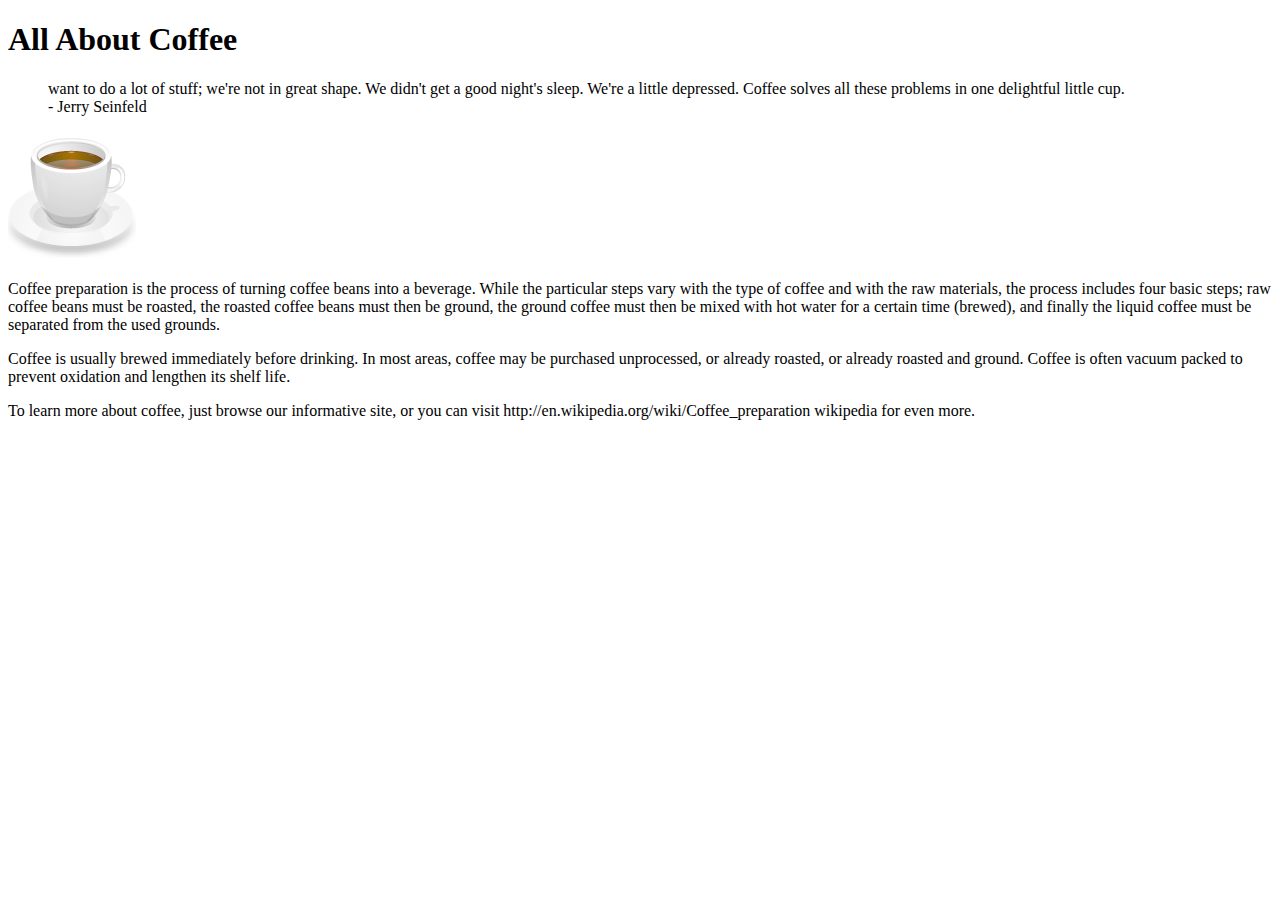
<file: Website Project/index.html>
<!DOCTYPE html>
<html>
<head>
<meta charset="utf-8">
<title>All About Coffee</title>
</head>
<body>
<h1>All About Coffee</h1>
<aside>
<blockquote> want to do a lot of stuff; we're not in great shape. We didn't get a good night's sleep. We're a little depressed. Coffee solves all these problems in one delightful little cup.
<br>- Jerry Seinfeld
</blockquote>
</aside>
<section>
<img src="images/coffee-cup.png" alt="a cup of coffee" width="128" height="128"/>
<p>Coffee preparation is the process of turning coffee beans into a beverage. While the particular steps vary with the type of coffee and with the raw materials, the process includes four basic steps; raw coffee beans must be roasted, the roasted coffee beans must then be ground, the ground coffee must then be mixed with hot water for a certain time (brewed), and finally the liquid coffee must be separated from the used grounds.
</p>
<p>Coffee is usually brewed immediately before drinking. In most areas, coffee may be purchased unprocessed, or already roasted, or already roasted and ground. Coffee is often vacuum packed to prevent oxidation and lengthen its shelf life.
</p>
<p>To learn more about coffee, just browse our informative site, or you can visit 
http://en.wikipedia.org/wiki/Coffee_preparation wikipedia for even more.
</p>
</section>
</body>
</html>
</file>
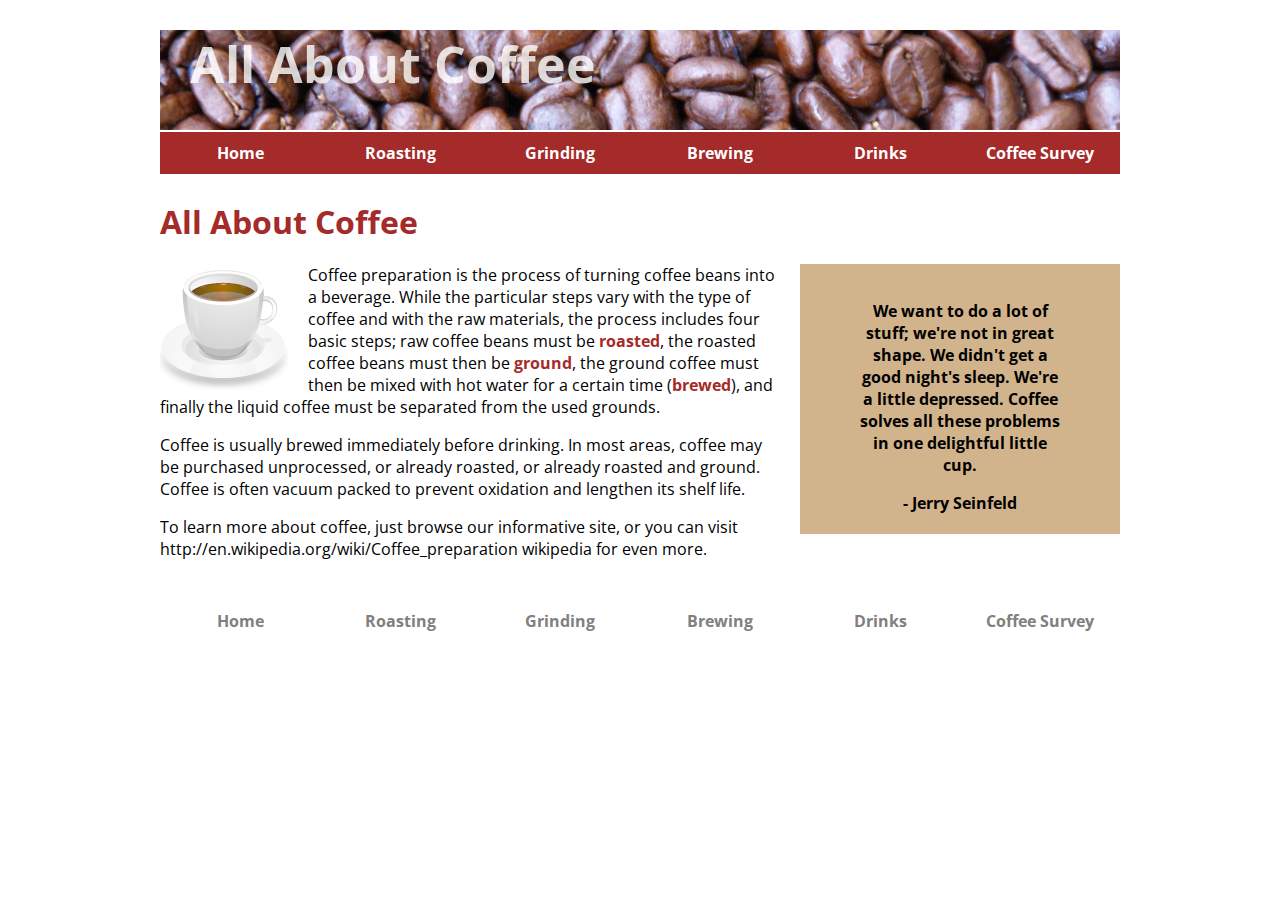
<file: Section 1 Intro/Completed-Website/index.html>
<!doctype html>
<html>
<head>
<meta charset="utf-8"/>
<title>All About Coffee</title>
<link href='http://fonts.googleapis.com/css?family=Open+Sans' rel='stylesheet' type='text/css'>
<link href="styles.css" rel="stylesheet" type="text/css" />
</head>
<body>
<header>
<h1>All About Coffee</h1>
<nav>
<ul>
<li><a href="index.html">Home</a></li>
<li><a href="roasting.html">Roasting</a></li>
<li><a href="grinding.html">Grinding</a></li>
<li><a href="brewing.html">Brewing</a></li>
<li><a href="drinks.html">Drinks</a></li>
<li><a href="survey.html">Coffee Survey</a></li>
</ul>
</nav>
</header>
<h1>All About Coffee</h1>
<aside>
<blockquote>We want to do a lot of stuff; we're not in great shape. We didn't get a good night's sleep. We're a little depressed. Coffee solves all these problems in one delightful little cup.</blockquote>
- Jerry Seinfeld
</aside>
<section>
<img class="photo-left" src="images/coffee-cup.png" alt="a cup of coffee" width="128" height="128" />
<p>Coffee preparation is the process of turning coffee beans into a beverage. While the particular steps vary with the type of coffee and with the raw materials, the process includes four basic steps; raw coffee beans must be <a href="roasting.html">roasted</a>, the roasted coffee beans must then be <a href="grinding.html">ground</a>, the ground coffee must then be mixed with hot water for a certain time (<a href="brewing.html">brewed</a>), and finally the liquid coffee must be separated from the used grounds.</p>

<p>Coffee is usually brewed immediately before drinking. In most areas, coffee may be purchased unprocessed, or already roasted, or already roasted and ground. Coffee is often vacuum packed to prevent oxidation and lengthen its shelf life.</p>

<p>To learn more about coffee, just browse our informative site, or you can visit 
http://en.wikipedia.org/wiki/Coffee_preparation wikipedia for even more.</p>
</section>
<footer>
<nav>
<ul>
<li><a href="index.html">Home</a></li>
<li><a href="roasting.html">Roasting</a></li>
<li><a href="grinding.html">Grinding</a></li>
<li><a href="brewing.html">Brewing</a></li>
<li><a href="drinks.html">Drinks</a></li>
<li><a href="survey.html">Coffee Survey</a></li>
</ul>
</nav>
</footer>
</body>
</html>
</file>
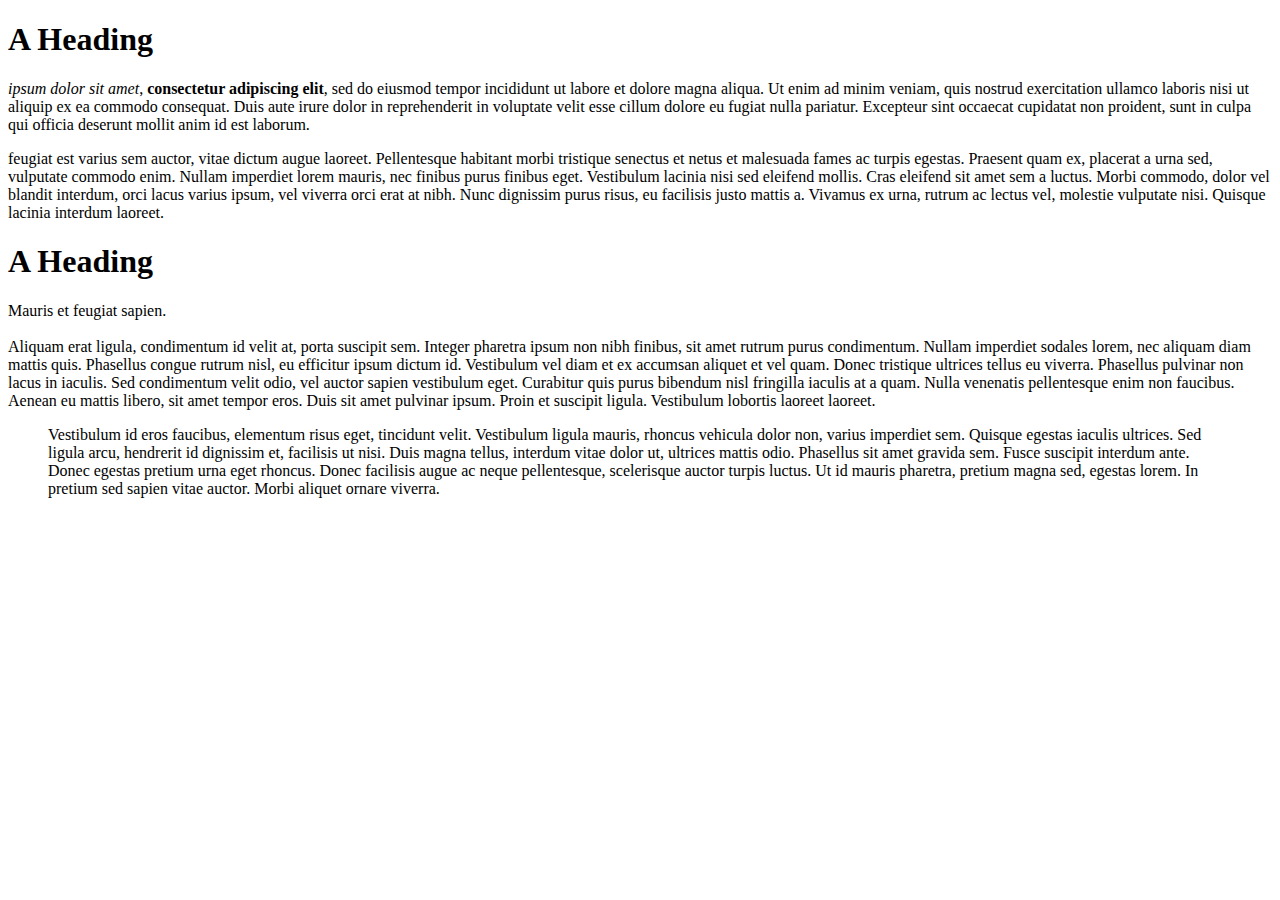
<file: Section 2 Basics/sample-content.html>
<!doctype html>
<html>
<head>
<meta charset="utf-8">
<title>Sample Content</title>
</head>

<body>
<section>
    <h1>A Heading</h1>

    <p><em> ipsum dolor sit amet</em>, <strong>consectetur adipiscing elit</strong>, sed do eiusmod tempor incididunt ut labore et dolore magna aliqua. Ut enim ad minim veniam, quis nostrud exercitation ullamco laboris nisi ut aliquip ex ea commodo consequat. Duis aute irure dolor in reprehenderit in voluptate velit esse cillum dolore eu fugiat nulla pariatur. Excepteur sint occaecat cupidatat non proident, sunt in culpa qui officia deserunt mollit anim id est laborum.</p>
    
    <p>feugiat est varius sem auctor, vitae dictum augue laoreet. Pellentesque habitant morbi tristique senectus et netus et malesuada fames ac turpis egestas. Praesent quam ex, placerat a urna sed, vulputate commodo enim. Nullam imperdiet lorem mauris, nec finibus purus finibus eget. Vestibulum lacinia nisi sed eleifend mollis. Cras eleifend sit amet sem a luctus. Morbi commodo, dolor vel blandit interdum, orci lacus varius ipsum, vel viverra orci erat at nibh. Nunc dignissim purus risus, eu facilisis justo mattis a. Vivamus ex urna, rutrum ac lectus vel, molestie vulputate nisi. Quisque lacinia interdum laoreet.</p>  
</section>

<article>
<h1>A Heading</h1>

<p>Mauris et feugiat sapien.<br/><br/>Aliquam erat ligula, condimentum id velit at, porta suscipit sem. Integer pharetra ipsum non nibh finibus, sit amet rutrum purus condimentum. Nullam imperdiet sodales lorem, nec aliquam diam mattis quis. Phasellus congue rutrum nisl, eu efficitur ipsum dictum id. Vestibulum vel diam et ex accumsan aliquet et vel quam. Donec tristique ultrices tellus eu viverra. Phasellus pulvinar non lacus in iaculis. Sed condimentum velit odio, vel auctor sapien vestibulum eget. Curabitur quis purus bibendum nisl fringilla iaculis at a quam. Nulla venenatis pellentesque enim non faucibus. Aenean eu mattis libero, sit amet tempor eros. Duis sit amet pulvinar ipsum. Proin et suscipit ligula. Vestibulum lobortis laoreet laoreet.</p>
</article>
<aside>
<blockquote>
<p>Vestibulum id eros faucibus, elementum risus eget, tincidunt velit. Vestibulum ligula mauris, rhoncus vehicula dolor non, varius imperdiet sem. Quisque egestas iaculis ultrices. Sed ligula arcu, hendrerit id dignissim et, facilisis ut nisi. Duis magna tellus, interdum vitae dolor ut, ultrices mattis odio. Phasellus sit amet gravida sem. Fusce suscipit interdum ante. Donec egestas pretium urna eget rhoncus. Donec facilisis augue ac neque pellentesque, scelerisque auctor turpis luctus. Ut id mauris pharetra, pretium magna sed, egestas lorem. In pretium sed sapien vitae auctor. Morbi aliquet ornare viverra.</p>
</blockquote>
</aside>
</body>
</html>
</file>
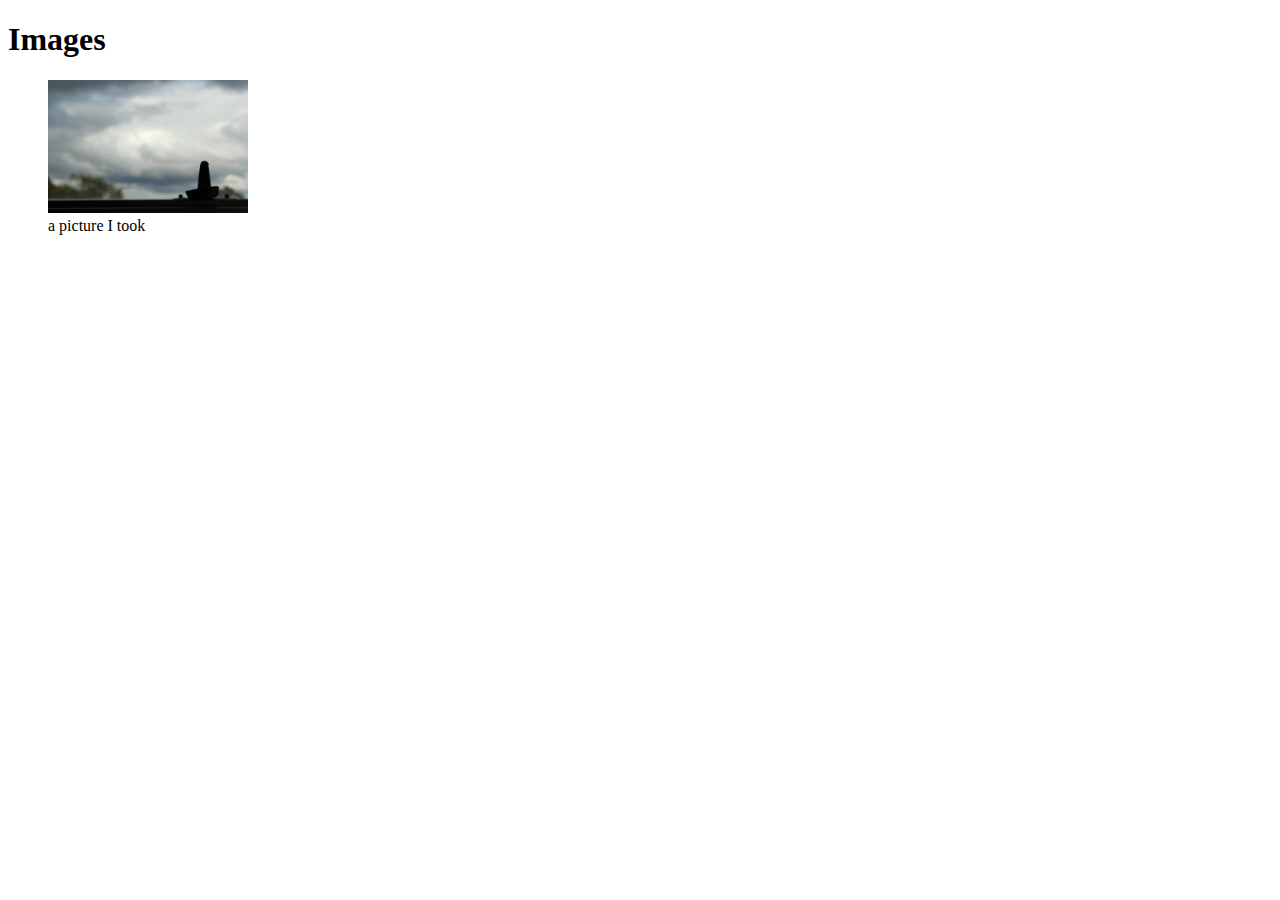
<file: Section 2 Basics/sample-images.html>
<!doctype html>
<html>
<head>
<meta charset="utf-8">
<title>Images</title>
</head>

<body>

<h1>Images</h1>
<figure>
<img src="IMG_9369.JPG" width="200"/>
<figcaption>a picture I took</figcaption>
</figure>
</body>
</html>
</file>
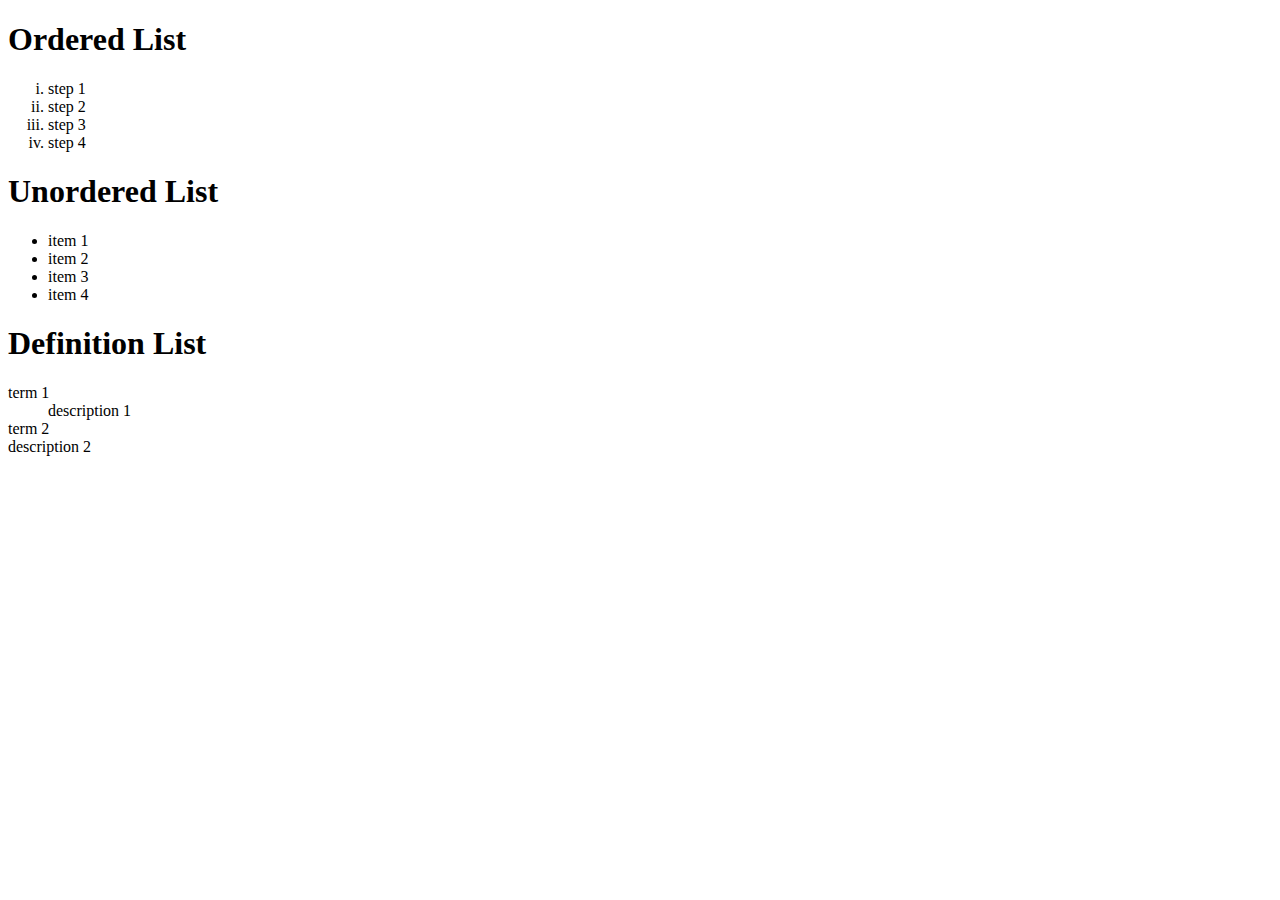
<file: Section 2 Basics/sample-lists.html>
<!doctype html>
<html>
<head>
<meta charset="utf-8">
<title>Lists</title>
</head>

<body>

<h1>Ordered List</h1>
<ol type="i">
<li>step 1</li>
<li>step 2</li>
<li>step 3</li>
<li>step 4</li>
</ol>

<h1>Unordered List</h1>
<ul>
<li>item 1</li>
<li>item 2</li>
<li>item 3</li>
<li>item 4</li>
</ul>
<h1>Definition List</h1>
<dl>
<dt>term 1</dt>
<dd>description 1</dd>
<dt>term 2</dt>
description 2
</dl>
</body>
</html>
</file>
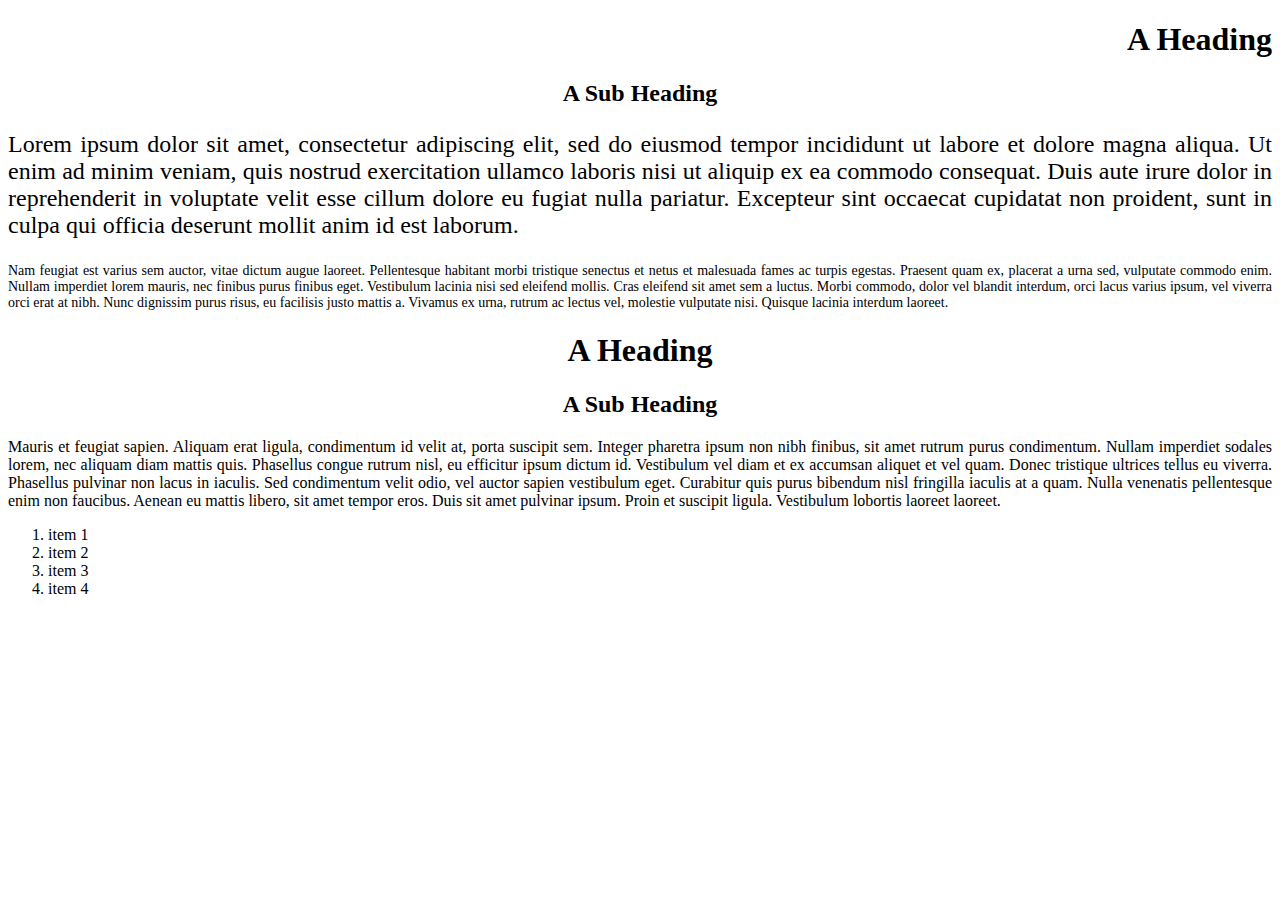
<file: Section 3 Styles/styles-sample.html>
<!doctype html>
<html>
<head>
<meta charset="utf-8">
<title>Styles</title>
<link rel="stylesheet" href="stylesheet.css" type="text/css"/>
<style>
</style>
</head>

<body>

<h1 style="text-align:right;">A Heading</h1>
<h2>A Sub Heading</h2>

<p style="font-size: 24px;">Lorem ipsum dolor sit amet, consectetur adipiscing elit, sed do eiusmod tempor incididunt ut labore et dolore magna aliqua. Ut enim ad minim veniam, quis nostrud exercitation ullamco laboris nisi ut aliquip ex ea commodo consequat. Duis aute irure dolor in reprehenderit in voluptate velit esse cillum dolore eu fugiat nulla pariatur. Excepteur sint occaecat cupidatat non proident, sunt in culpa qui officia deserunt mollit anim id est laborum.</p>

 <p style="font-size: 14px;">Nam feugiat est varius sem auctor, vitae dictum augue laoreet. Pellentesque habitant morbi tristique senectus et netus et malesuada fames ac turpis egestas. Praesent quam ex, placerat a urna sed, vulputate commodo enim. Nullam imperdiet lorem mauris, nec finibus purus finibus eget. Vestibulum lacinia nisi sed eleifend mollis. Cras eleifend sit amet sem a luctus. Morbi commodo, dolor vel blandit interdum, orci lacus varius ipsum, vel viverra orci erat at nibh. Nunc dignissim purus risus, eu facilisis justo mattis a. Vivamus ex urna, rutrum ac lectus vel, molestie vulputate nisi. Quisque lacinia interdum laoreet.</p>
 
<h1>A Heading</h1>
<h2>A Sub Heading</h2>

<p style="text-align:justify;">Mauris et feugiat sapien. Aliquam erat ligula, condimentum id velit at, porta suscipit sem. Integer pharetra ipsum non nibh finibus, sit amet rutrum purus condimentum. Nullam imperdiet sodales lorem, nec aliquam diam mattis quis. Phasellus congue rutrum nisl, eu efficitur ipsum dictum id. Vestibulum vel diam et ex accumsan aliquet et vel quam. Donec tristique ultrices tellus eu viverra. Phasellus pulvinar non lacus in iaculis. Sed condimentum velit odio, vel auctor sapien vestibulum eget. Curabitur quis purus bibendum nisl fringilla iaculis at a quam. Nulla venenatis pellentesque enim non faucibus. Aenean eu mattis libero, sit amet tempor eros. Duis sit amet pulvinar ipsum. Proin et suscipit ligula. Vestibulum lobortis laoreet laoreet.</p> 

<ol>
<li>item 1</li>
<li>item 2</li>
<li>item 3</li>
<li>item 4</li>
</ol>

</body>
</html>
</file>
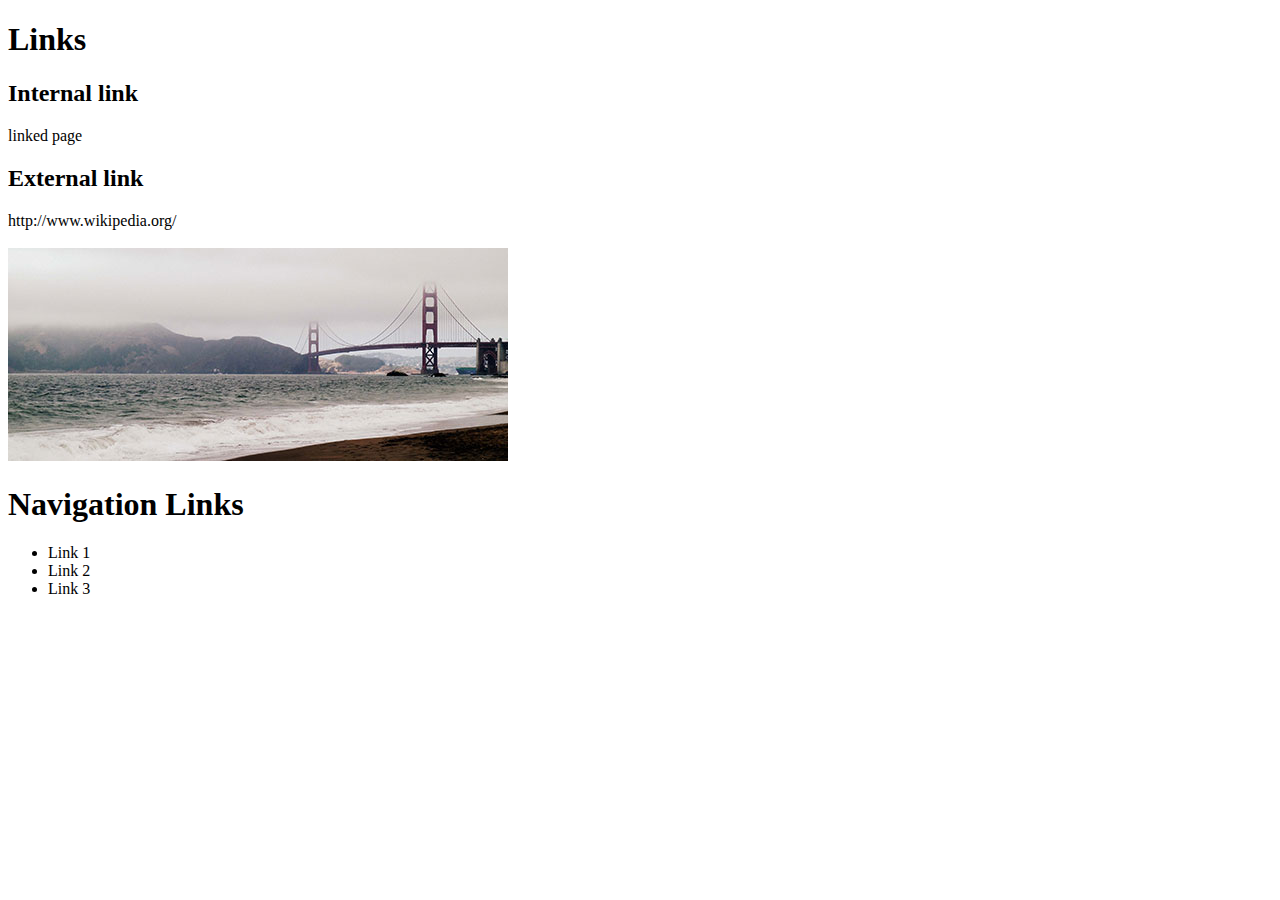
<file: Section 4 Links/links-sample.html>
<!doctype html>
<html>
<head>
<meta charset="utf-8">
<title>Links</title>
</head>

<body>

<h1>Links</h1>

<h2>Internal link</h2>
linked page

<h2>External link</h2>
http://www.wikipedia.org/

<br/><br/>
<img src="golden-gate-sm.jpg" alt="the golden gate bridge" width="500" height="213" />

<h1>Navigation Links</h1>
<ul>
<li>Link 1</li>
<li>Link 2</li>
<li>Link 3</li>
</ul>


</body>
</html>
</file>
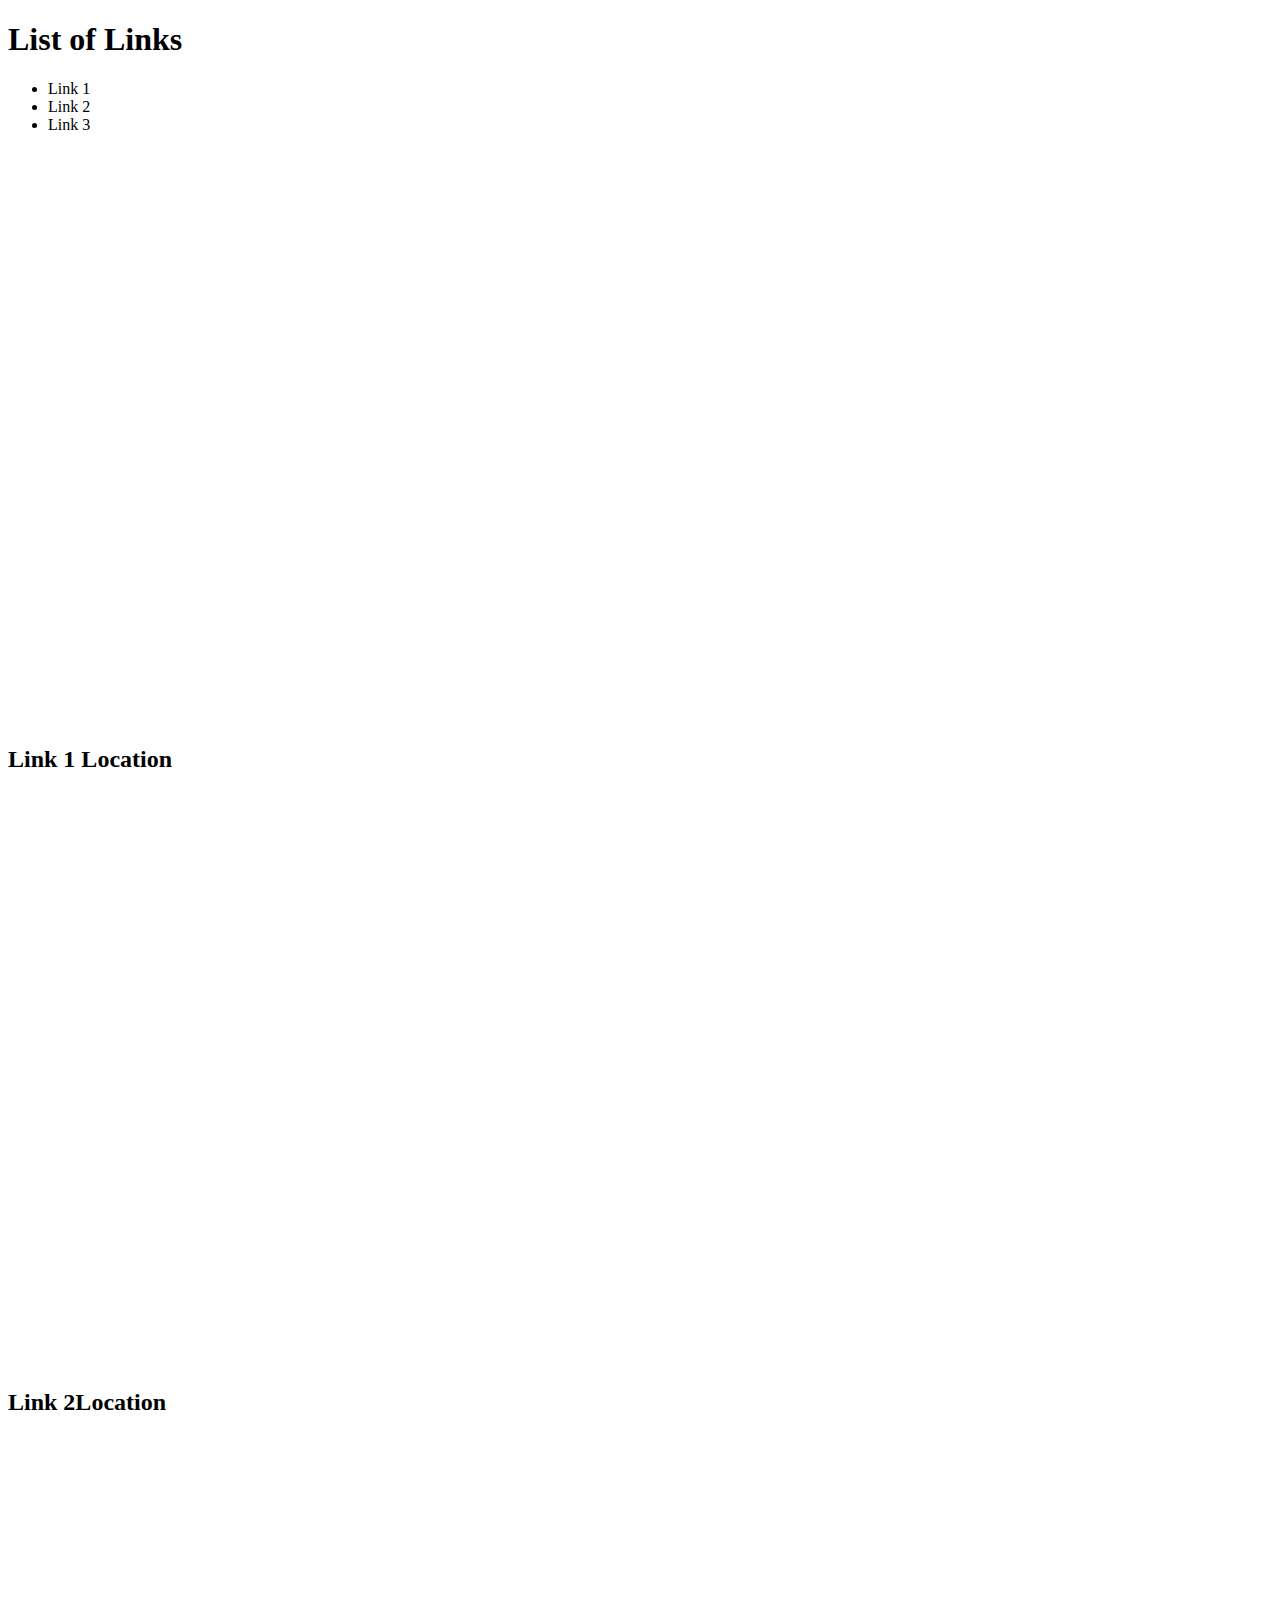
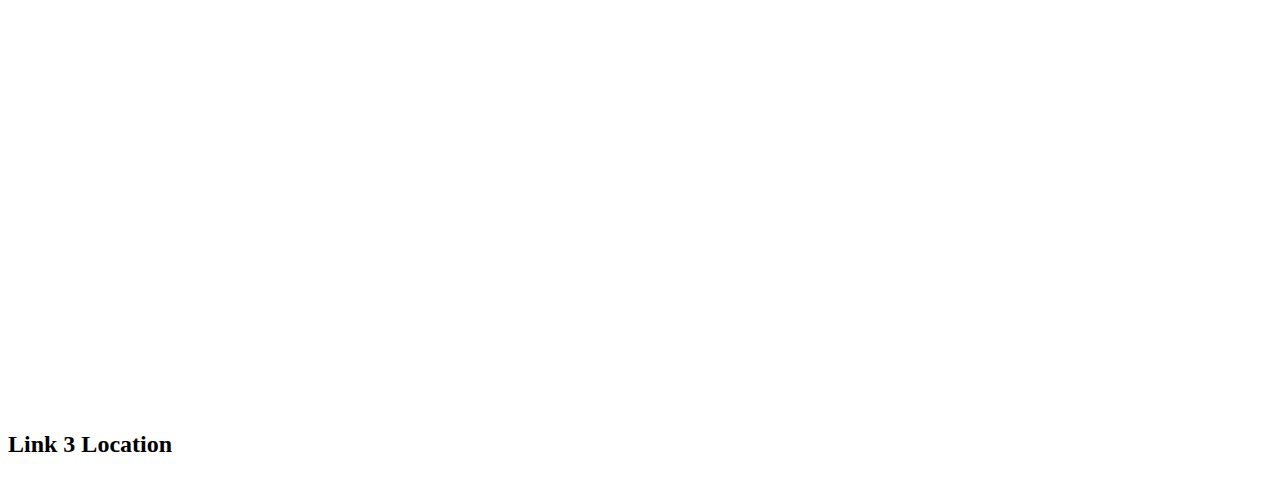
<file: Section 4 Links/long-page-sample.html>
<!doctype html>
<html>
<head>
<meta charset="utf-8">
<title>Long Page</title>
</head>

<body>

<h1>List of Links</h1>
<ul>
<li>Link 1</li>
<li>Link 2</li>
<li>Link 3</li>
</ul>
<br/><br/><br/><br/><br/><br/><br/><br/>
<br/><br/><br/><br/><br/><br/><br/><br/>
<br/><br/><br/><br/><br/><br/><br/><br/>
<br/><br/><br/><br/><br/><br/><br/><br/>
<h2>Link 1 Location</h2>
<br/><br/><br/><br/><br/><br/><br/><br/>
<br/><br/><br/><br/><br/><br/><br/><br/>
<br/><br/><br/><br/><br/><br/><br/><br/>
<br/><br/><br/><br/><br/><br/><br/><br/>
<h2>Link 2Location</h2>
<br/><br/><br/><br/><br/><br/><br/><br/>
<br/><br/><br/><br/><br/><br/><br/><br/>
<br/><br/><br/><br/><br/><br/><br/><br/>
<br/><br/><br/><br/><br/><br/><br/><br/>
<h2>Link 3 Location</h2>
</body>
</html>
</file>
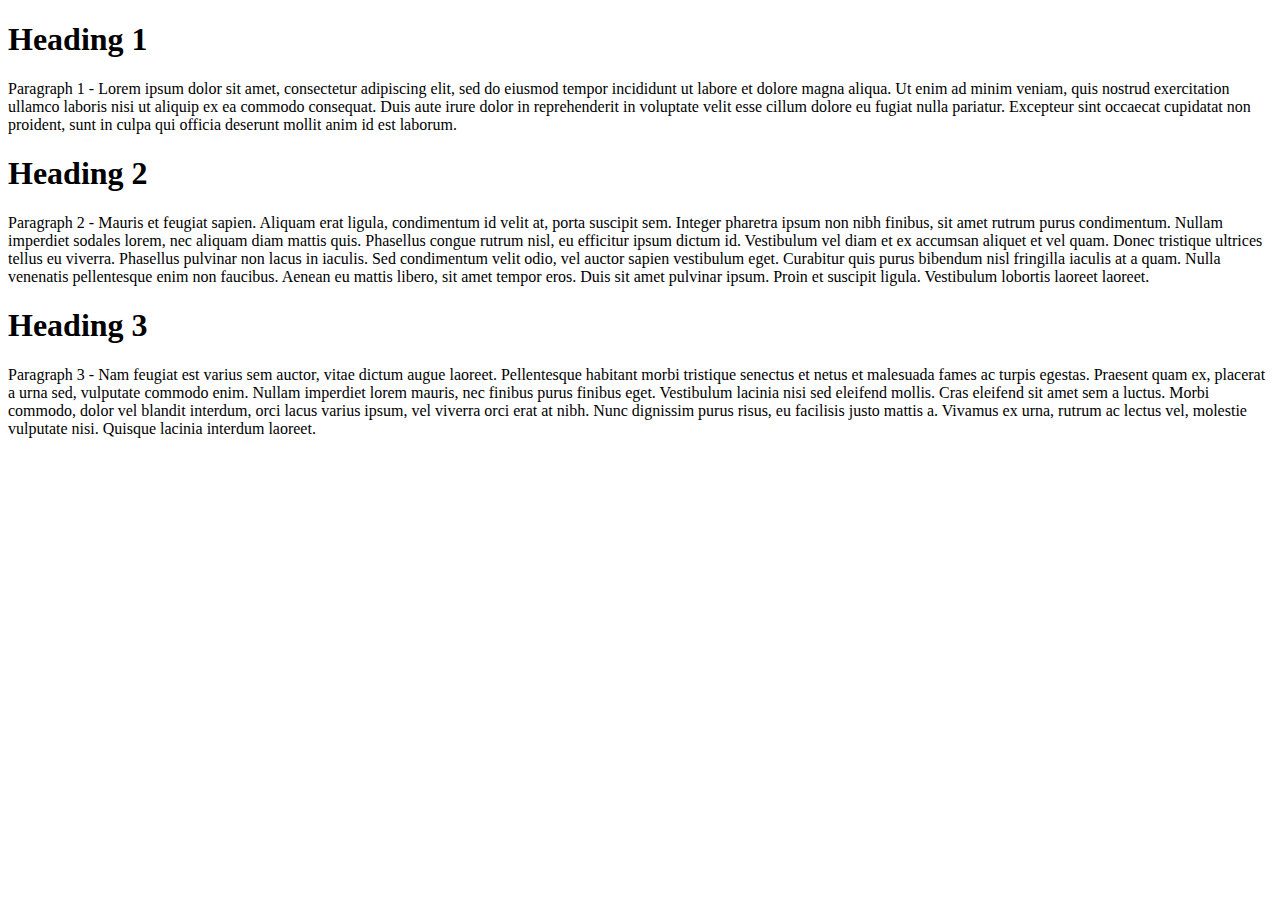
<file: Section 5 Layout/layout-sample.html>
<!doctype html>
<html>
<head>
<meta charset="utf-8">
<title>Layout</title>
<style>

</style>
</head>

<body>
<div id="block1">
<h1>Heading 1</h1>
<p>Paragraph 1 - Lorem ipsum dolor sit amet, consectetur adipiscing elit, sed do eiusmod tempor incididunt ut labore et dolore magna aliqua. Ut enim ad minim veniam, quis nostrud exercitation ullamco laboris nisi ut aliquip ex ea commodo consequat. Duis aute irure dolor in reprehenderit in voluptate velit esse cillum dolore eu fugiat nulla pariatur. Excepteur sint occaecat cupidatat non proident, sunt in culpa qui officia deserunt mollit anim id est laborum.</p>
</div>

<div id="block2">
<h1>Heading 2</h1>
 <p>Paragraph 2 - Mauris et feugiat sapien. Aliquam erat ligula, condimentum id velit at, porta suscipit sem. Integer pharetra ipsum non nibh finibus, sit amet rutrum purus condimentum. Nullam imperdiet sodales lorem, nec aliquam diam mattis quis. Phasellus congue rutrum nisl, eu efficitur ipsum dictum id. Vestibulum vel diam et ex accumsan aliquet et vel quam. Donec tristique ultrices tellus eu viverra. Phasellus pulvinar non lacus in iaculis. Sed condimentum velit odio, vel auctor sapien vestibulum eget. Curabitur quis purus bibendum nisl fringilla iaculis at a quam. Nulla venenatis pellentesque enim non faucibus. Aenean eu mattis libero, sit amet tempor eros. Duis sit amet pulvinar ipsum. Proin et suscipit ligula. Vestibulum lobortis laoreet laoreet.</p>
 </div>
 
 <div id="block3">
<h1>Heading 3</h1>
<p>Paragraph 3 - Nam feugiat est varius sem auctor, vitae dictum augue laoreet. Pellentesque habitant morbi tristique senectus et netus et malesuada fames ac turpis egestas. Praesent quam ex, placerat a urna sed, vulputate commodo enim. Nullam imperdiet lorem mauris, nec finibus purus finibus eget. Vestibulum lacinia nisi sed eleifend mollis. Cras eleifend sit amet sem a luctus. Morbi commodo, dolor vel blandit interdum, orci lacus varius ipsum, vel viverra orci erat at nibh. Nunc dignissim purus risus, eu facilisis justo mattis a. Vivamus ex urna, rutrum ac lectus vel, molestie vulputate nisi. Quisque lacinia interdum laoreet.</p> 
</div>

</body>
</html>
</file>
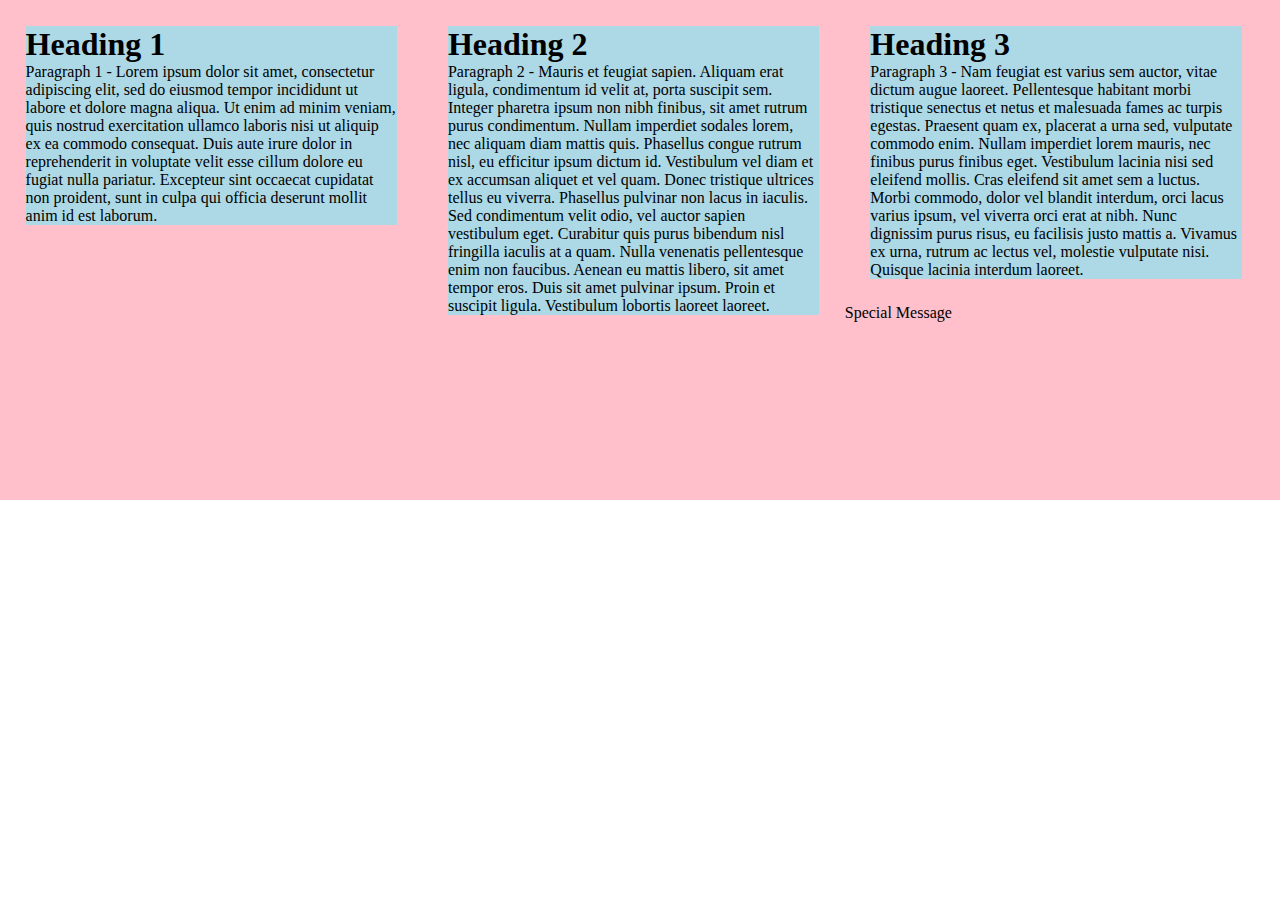
<file: Section 5 Layout/position-sample.html>
<!doctype html>
<html>
<head>
<meta charset="utf-8">
<title>Positioning</title>
<style>
body, h1, p {
	margin:0;
	padding:0;
}
.block {
	width:29%;
	float:left;
	margin:2%;
	background-color:lightblue;
}
#parent-block {
	height:500px;
	background-color:pink;
}
</style>
</head>

<body>
<div id="parent-block">
	<div class="block">
		<h1>Heading 1</h1>
		<p>Paragraph 1 - Lorem ipsum dolor sit amet, consectetur adipiscing elit, sed do eiusmod tempor incididunt ut labore et dolore magna aliqua. Ut enim ad minim veniam, quis nostrud exercitation ullamco laboris nisi ut aliquip ex ea commodo consequat. Duis aute irure dolor in reprehenderit in voluptate velit esse cillum dolore eu fugiat nulla pariatur. Excepteur sint occaecat cupidatat non proident, sunt in culpa qui officia deserunt mollit anim id est laborum.</p>
	</div>
	<div class="block" id="block2">
		<h1>Heading 2</h1>
		 <p>Paragraph 2 - Mauris et feugiat sapien. Aliquam erat ligula, condimentum id velit at, porta suscipit sem. Integer pharetra ipsum non nibh finibus, sit amet rutrum purus condimentum. Nullam imperdiet sodales lorem, nec aliquam diam mattis quis. Phasellus congue rutrum nisl, eu efficitur ipsum dictum id. Vestibulum vel diam et ex accumsan aliquet et vel quam. Donec tristique ultrices tellus eu viverra. Phasellus pulvinar non lacus in iaculis. Sed condimentum velit odio, vel auctor sapien vestibulum eget. Curabitur quis purus bibendum nisl fringilla iaculis at a quam. Nulla venenatis pellentesque enim non faucibus. Aenean eu mattis libero, sit amet tempor eros. Duis sit amet pulvinar ipsum. Proin et suscipit ligula. Vestibulum lobortis laoreet laoreet.</p>
	 </div>
	 <div class="block">
		<h1>Heading 3</h1>
		<p>Paragraph 3 - Nam feugiat est varius sem auctor, vitae dictum augue laoreet. Pellentesque habitant morbi tristique senectus et netus et malesuada fames ac turpis egestas. Praesent quam ex, placerat a urna sed, vulputate commodo enim. Nullam imperdiet lorem mauris, nec finibus purus finibus eget. Vestibulum lacinia nisi sed eleifend mollis. Cras eleifend sit amet sem a luctus. Morbi commodo, dolor vel blandit interdum, orci lacus varius ipsum, vel viverra orci erat at nibh. Nunc dignissim purus risus, eu facilisis justo mattis a. Vivamus ex urna, rutrum ac lectus vel, molestie vulputate nisi. Quisque lacinia interdum laoreet.</p> 
	</div>
	<div id="special-message">
		Special Message
	</div>
</div>
</body>
</html>
</file>
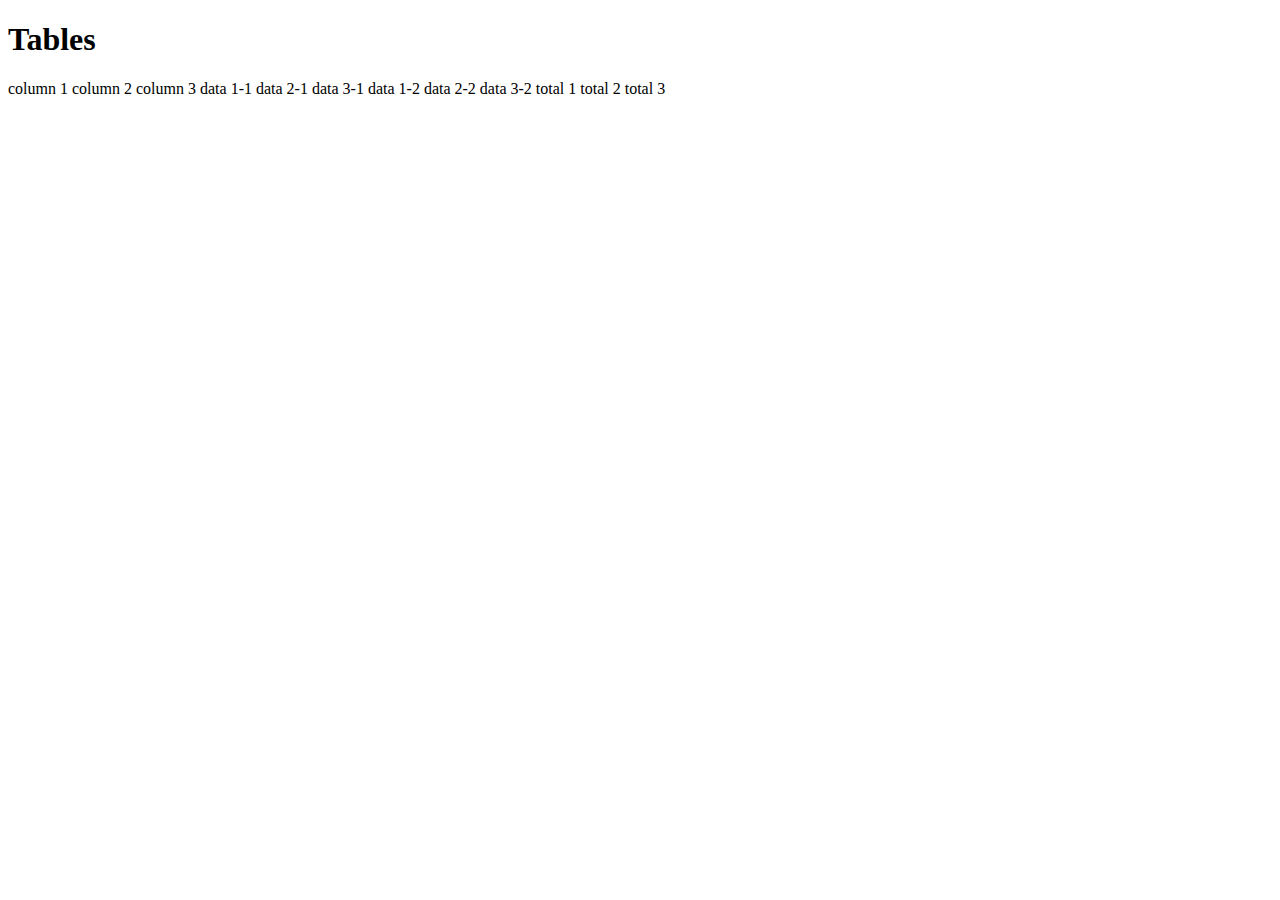
<file: Section 6 Tables/tables-sample.html>
<!doctype html>
<html>
<head>
<meta charset="utf-8">
<title>Tables</title>
</head>

<body>

<h1>Tables</h1>


column 1
column 2
column 3


data 1-1
data 2-1
data 3-1


data 1-2
data 2-2
data 3-2


total 1
total 2
total 3


</body>
</html>
</file>
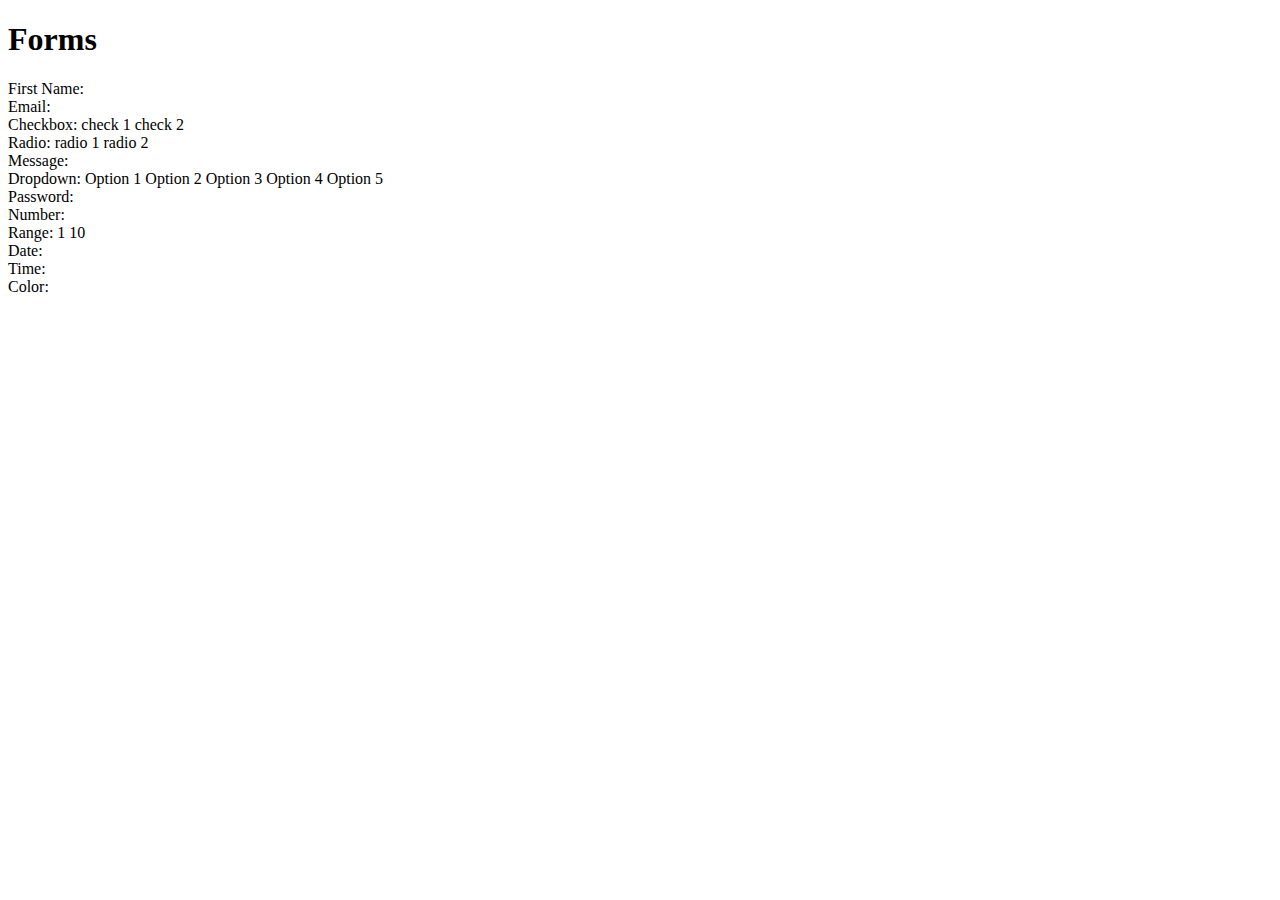
<file: Section 7 Forms/forms-sample.html>
<!doctype html>
<html>
<head>
<meta charset="utf-8">
<title>Forms</title>
<style>

</style>
</head>

<body>
<h1>Forms</h1>

First Name:

<br/>
Email:

<br/>
Checkbox:
check 1
check 2
<br/>
Radio:
radio 1
radio 2
<br/>
Message:

<br/>
Dropdown:

Option 1
Option 2
Option 3
Option 4
Option 5

<br/>
Password:

<br/>
Number: 

<br/>
Range: 
1 10
<br/>
Date: 

<br/>
Time: 

<br/>
Color: 


<br/>



</body>
</html>
</file>
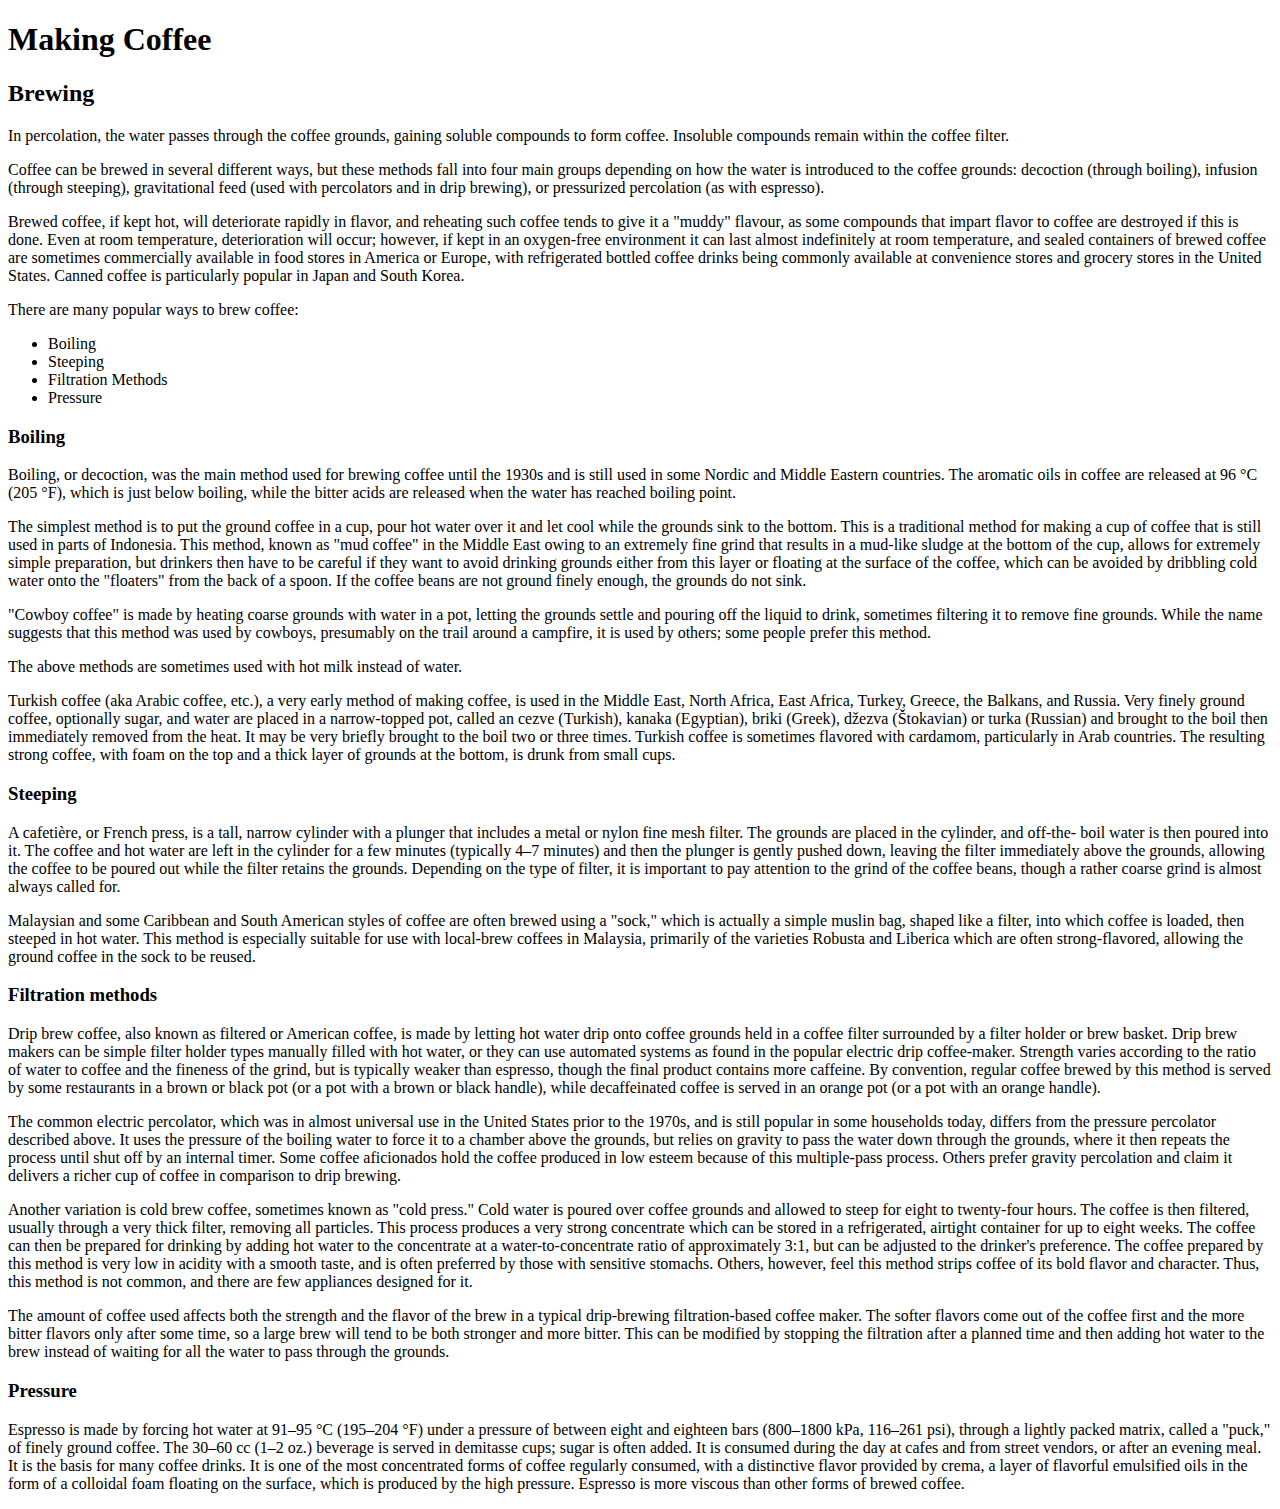
<file: Website Project/brewing.html>
<!doctype html>
<html>
<head>
<meta charset="utf-8">
<title>Coffee Brewing</title>

</head>

<body>

<h1>Making Coffee</h1>
<section>
<h2>Brewing</h2>

<p>In percolation, the water passes through the coffee grounds, gaining soluble compounds to form coffee. Insoluble compounds remain within the coffee filter.</p>
<p>Coffee can be brewed in several different ways, but these methods fall into four main groups depending on how the water is introduced to the coffee grounds: decoction (through boiling), infusion (through steeping), gravitational feed (used with percolators and in drip brewing), or pressurized percolation (as with espresso).</p>

<p>Brewed coffee, if kept hot, will deteriorate rapidly in flavor, and reheating such coffee tends to give it a "muddy" flavour, as some compounds that impart flavor to coffee are destroyed if this is done. Even at room temperature, deterioration will occur; however, if kept in an oxygen-free environment it can last almost indefinitely at room temperature, and sealed containers of brewed coffee are sometimes commercially available in food stores in America or Europe, with refrigerated bottled coffee drinks being commonly available at convenience stores and grocery stores in the United States. Canned coffee is particularly popular in Japan and South Korea.</p>
</section>

<p>There are many popular ways to brew coffee:
<ul>
<li>Boiling</li>
<li>Steeping</li>
<li>Filtration Methods</li>
<li>Pressure</li>
</ul>
</p>
<section>
<h3>Boiling</h3>

<p>Boiling, or decoction, was the main method used for brewing coffee until the 1930s and is still used in some Nordic and Middle Eastern countries. The aromatic oils in coffee are released at 96 °C (205 °F), which is just below boiling, while the bitter acids are released when the water has reached boiling point.</p>

<p>The simplest method is to put the ground coffee in a cup, pour hot water over it and let cool while the grounds sink to the bottom. This is a traditional method for making a cup of coffee that is still used in parts of Indonesia. This method, known as "mud coffee" in the Middle East owing to an extremely fine grind that results in a mud-like sludge at the bottom of the cup, allows for extremely simple preparation, but drinkers then have to be careful if they want to avoid drinking grounds either from this layer or floating at the surface of the coffee, which can be avoided by dribbling cold water onto the "floaters" from the back of a spoon. If the coffee beans are not ground finely enough, the grounds do not sink.</p>

<p>"Cowboy coffee" is made by heating coarse grounds with water in a pot, letting the grounds settle and pouring off the liquid to drink, sometimes filtering it to remove fine grounds. While the name suggests that this method was used by cowboys, presumably on the trail around a campfire, it is used by others; some people prefer this method.</p>

<p>The above methods are sometimes used with hot milk instead of water.</p>

<p>Turkish coffee (aka Arabic coffee, etc.), a very early method of making coffee, is used in the Middle East, North Africa, East Africa, Turkey, Greece, the Balkans, and Russia. Very finely ground coffee, optionally sugar, and water are placed in a narrow-topped pot, called an cezve (Turkish), kanaka (Egyptian), briki (Greek), džezva (Štokavian) or turka (Russian) and brought to the boil then immediately removed from the heat. It may be very briefly brought to the boil two or three times. Turkish coffee is sometimes flavored with cardamom, particularly in Arab countries. The resulting strong coffee, with foam on the top and a thick layer of grounds at the bottom, is drunk from small cups.</p>
</section>
<section>
<h3>Steeping</h3>

<p>A cafetière, or French press, is a tall, narrow cylinder with a plunger that includes a metal or nylon fine mesh filter. The grounds are placed in the cylinder, and off-the- boil water is then poured into it. The coffee and hot water are left in the cylinder for a few minutes (typically 4–7 minutes) and then the plunger is gently pushed down, leaving the filter immediately above the grounds, allowing the coffee to be poured out while the filter retains the grounds. Depending on the type of filter, it is important to pay attention to the grind of the coffee beans, though a rather coarse grind is almost always called for.</p>

<p>Malaysian and some Caribbean and South American styles of coffee are often brewed using a "sock," which is actually a simple muslin bag, shaped like a filter, into which coffee is loaded, then steeped in hot water. This method is especially suitable for use with local-brew coffees in Malaysia, primarily of the varieties Robusta and Liberica which are often strong-flavored, allowing the ground coffee in the sock to be reused.</p>
</section>
<section>
<h3>Filtration methods</h3>

<p>Drip brew coffee, also known as filtered or American coffee, is made by letting hot water drip onto coffee grounds held in a coffee filter surrounded by a filter holder or brew basket. Drip brew makers can be simple filter holder types manually filled with hot water, or they can use automated systems as found in the popular electric drip coffee-maker. Strength varies according to the ratio of water to coffee and the fineness of the grind, but is typically weaker than espresso, though the final product contains more caffeine. By convention, regular coffee brewed by this method is served by some restaurants in a brown or black pot (or a pot with a brown or black handle), while decaffeinated coffee is served in an orange pot (or a pot with an orange handle).</p>

<p>The common electric percolator, which was in almost universal use in the United States prior to the 1970s, and is still popular in some households today, differs from the pressure percolator described above. It uses the pressure of the boiling water to force it to a chamber above the grounds, but relies on gravity to pass the water down through the grounds, where it then repeats the process until shut off by an internal timer. Some coffee aficionados hold the coffee produced in low esteem because of this multiple-pass process. Others prefer gravity percolation and claim it delivers a richer cup of coffee in comparison to drip brewing.</p>

<p>Another variation is cold brew coffee, sometimes known as "cold press." Cold water is poured over coffee grounds and allowed to steep for eight to twenty-four hours. The coffee is then filtered, usually through a very thick filter, removing all particles. This process produces a very strong concentrate which can be stored in a refrigerated, airtight container for up to eight weeks. The coffee can then be prepared for drinking by adding hot water to the concentrate at a water-to-concentrate ratio of approximately 3:1, but can be adjusted to the drinker's preference. The coffee prepared by this method is very low in acidity with a smooth taste, and is often preferred by those with sensitive stomachs. Others, however, feel this method strips coffee of its bold flavor and character. Thus, this method is not common, and there are few appliances designed for it.</p>

<p>The amount of coffee used affects both the strength and the flavor of the brew in a typical drip-brewing filtration-based coffee maker. The softer flavors come out of the coffee first and the more bitter flavors only after some time, so a large brew will tend to be both stronger and more bitter. This can be modified by stopping the filtration after a planned time and then adding hot water to the brew instead of waiting for all the water to pass through the grounds.</p>
</section>
<section>
<h3>Pressure</h3>

<p>Espresso is made by forcing hot water at 91–95 °C (195–204 °F) under a pressure of between eight and eighteen bars (800–1800 kPa, 116–261 psi), through a lightly packed matrix, called a "puck," of finely ground coffee. The 30–60 cc (1–2 oz.) beverage is served in demitasse cups; sugar is often added. It is consumed during the day at cafes and from street vendors, or after an evening meal. It is the basis for many coffee drinks. It is one of the most concentrated forms of coffee regularly consumed, with a distinctive flavor provided by crema, a layer of flavorful emulsified oils in the form of a colloidal foam floating on the surface, which is produced by the high pressure. Espresso is more viscous than other forms of brewed coffee.</p>
</section>
</body>
</html>
</file>
<file: Section 1 Intro/Completed-Website/styles.css>
body {
font-family: 'Open Sans', sans-serif;
margin: 0 auto;
width:960px;
}
h1, h2, h3 {
color:brown;
}
ul {
list-style-image: url("images/tiny-coffee-cup.gif");
}
a:link, a:visited {
text-decoration:none;
color:brown;
font-weight:bold;
}
a:hover {
color:black;
}
nav ul {
list-style-type:none;
padding:0;
}
nav li {
display:inline;
float:left;
}
nav a:link, nav a:visited {
background-color:brown;
color:white;
display:block;
width:160px;
text-align:center;
padding: 10px 0;
}
nav a:hover {
background-color:black;
}
aside {
width:280px;
float:right;
background-color: tan;
text-align:center;
font-weight:bold;
padding:20px;
margin-left:20px;
}
.photo-left {
float:left;
margin-right:20px;
}
.photo-right {
float:right;
margin-left:20px;
}
header {
background-image: url("images/coffee-beans.jpg");
height:100px;
margin-bottom:70px;
}
header h1 {
color:rgba(256,256,256,.8);
margin-left:30px;
margin-top:30px;
font-size:50px;
}
footer {
margin: 40px 0;
}
footer nav a:link, footer nav a:visited {
color:gray;
text-decoration:none;
display:block
width:160px;
text-align:center;
background-color:white;
}
footer nav a:hover {
color:black;
}
td, th {
border:1px solid black;
width:20%;
text-align:center;
padding:5px;
}
table {
border-collapse:collapse;
}
video {
margin-bottom: 20px;
margin-left: 160px;
-webkit-filter: grayscale(100%);
-moz-filter: grayscale(100%);
filter: grayscale(100%);
}
</file>
<file: Section 3 Styles/stylesheet.css>
p {
    text-align: justify;
}
h1, h2 {
    text-align: center;
}
</file>
